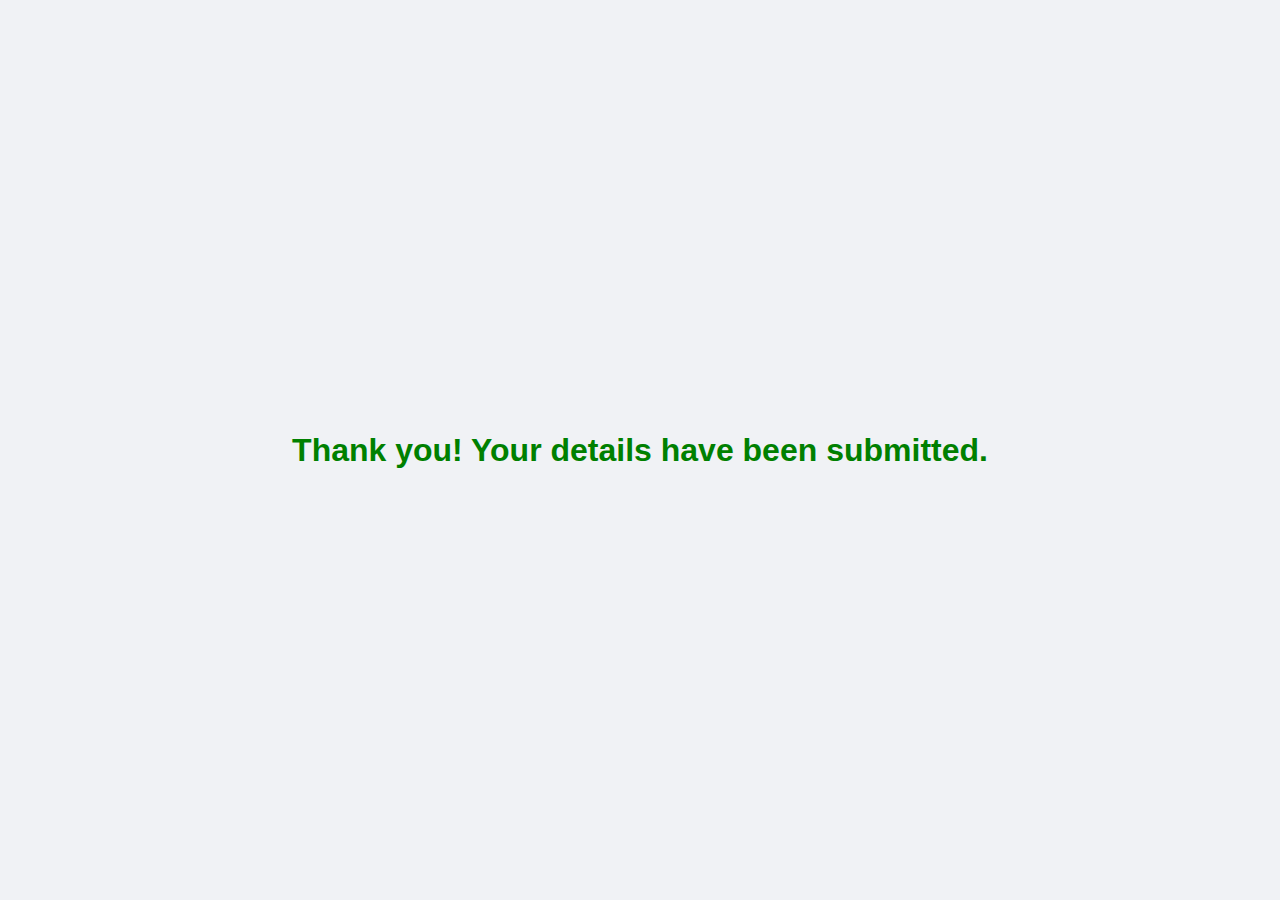
<file: aa.html>
<!DOCTYPE html>
<html lang="en">
<head>
    <meta charset="UTF-8">
    <meta name="viewport" content="width=device-width, initial-scale=1.0">
    <title>Thank You</title>
    <style>
        body {
            display: flex;
            justify-content: center;
            align-items: center;
            height: 100vh;
            margin: 0;
            font-family: Arial, sans-serif;
            background-color: #f0f2f5;
        }
        h1 {
            color: green;
            font-size: 2rem;
        }
    </style>
</head>
<body>
    <h1>Thank you! Your details have been submitted.</h1>
</body>
</html>
</file>
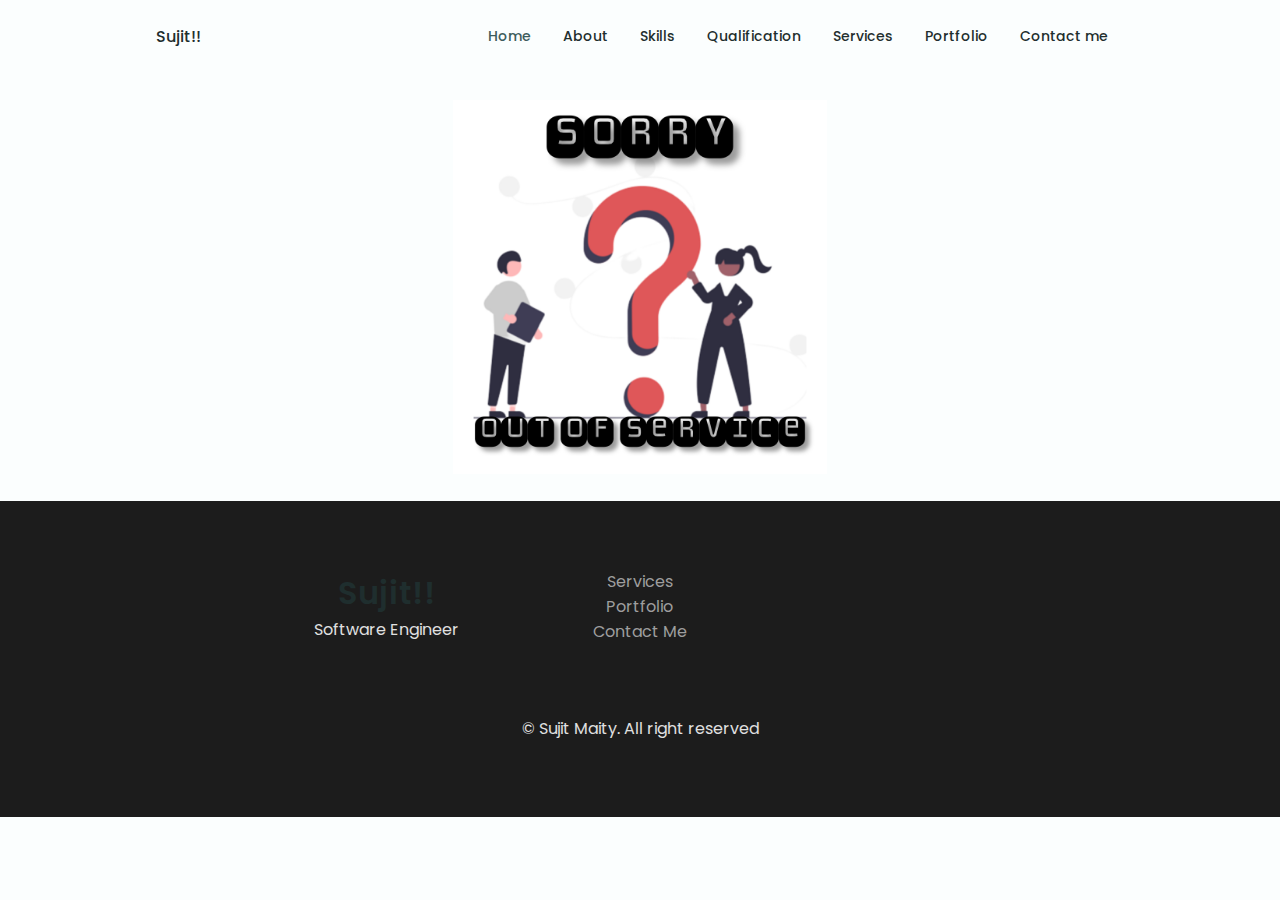
<file: aleart.html>
<!DOCTYPE html>
<html lang="en">

<head>
    <meta charset="UTF-8">
    <meta name="viewport" content="width=device-width, initial-scale=1.0">

    <!--==================== UNICONS ====================-->

    <link rel="stylesheet" href="https://unicons.iconscout.com/release/v4.0.0/css/line.css">
    <!--==================== SWIPER CSS ====================-->
    <link rel="stylesheet" href="CSS/swiper-bundle.min.css">

    <!--==================== CSS ====================-->
    <link rel="stylesheet" href="CSS/style.css  ">

    <title>Sujit || Portfolio</title>
</head>

<body>
    <!--==================== HEADER ====================-->
    <header class="header" id="header">
        <nav class="nav container">
            <a href="#" class="nav__logo">Sujit!!</a>

            <div class="nav__menu" id="nav-menu">
                <ul class="nav__list grid">
                    <li class="nav__item">
                        <a href="#home" class="nav__link active-link">
                            <i class="uil uil-estate nav__icon"></i>Home
                        </a>
                    </li>
                    <li class="nav__item">
                        <a href="#about" class="nav__link">
                            <i class="uil uil-user nav__icon"></i>About
                        </a>
                    </li>
                    <li class="nav__item">
                        <a href="#skills" class="nav__link">
                            <i class="uil uil-file-alt nav__icon"></i>Skills
                        </a>
                    </li>
                     <li class="nav__item">
                        <a href="#qualification" class="nav__link">
                            <i class="uil uil-file-alt nav__icon"></i> Qualification
                        </a>
                    </li>
                    <li class="nav__item">
                        <a href="#services" class="nav__link">
                            <i class="uil uil-briefcase-alt nav__icon"></i>Services
                        </a>
                    </li>
                    <li class="nav__item">
                        <a href="#portfolio" class="nav__link">
                            <i class="uil uil-scenery nav__icon"></i> Portfolio
                        </a>
                    </li>
                    <li class="nav__item">
                        <a href="#contact" class="nav__link">
                            <i class="uil uil-message nav__icon"></i>Contact me
                        </a>
                    </li>
                </ul>
                <i class="uil uil-times nav__close" id="nav-close"></i>
            </div>
            <div class="nav__btns">
                <!--Theme change button-->
                <i class="uil uil-moon change-theme" id="theme-button"></i>

                <div class="nav__toggle" id="nav-toggle">
                    <i class="uil uil-apps"></i>
                </div>
            </div>
        </nav>

    </header>

    <!--==================== MAIN ====================-->
    <main class="main">
        <!--==================== HOME ====================-->
        <div class="alert">
            <br>
            <br>
            <br>
            <br>
            <div class="image_alert">
                <img src="aleart.jpg" alt="Image Alert" width="500px">
            </div>

            
        </div>
    </main>

    <!--==================== FOOTER ====================-->
    <footer class="footer">
        <div class="footer__bg">
            <div class="footer__container container grid">
                <div>
                    <h1 class="footer__title">Sujit!!</h1>
                    <span class="footer__subtitle">Software Engineer</span>
                </div>

                <ul class="footer__links">
                    <li>
                        <a href="#services" class="footer__link">Services</a>
                    </li>

                    <li>
                        <a href="#portfolio" class="footer__link">Portfolio</a>
                    </li>

                    <li>
                        <a href="#contact" class="footer__link">Contact Me</a>
                    </li>
                </ul>

                <div class="footer__socials">
                    <a href="https://www.facebook.com/sujit-maity.7547031/" target="_blank" class="footer__social">
                        <i class="uil uil-facebook-f"></i>
                    </a>

                    <a href="https://www.instagram.com/its_sujitmaity/" target="_blank" class="footer__social">
                        <i class="uil uil-instagram"></i>
                    </a>

                    <a href="https://twitter.com/" target="_blank" class="footer__social">
                        <i class="uil uil-twitter-alt"></i>
                    </a>
                </div>
            </div>

           <p class="footer__copy">&#169; Sujit Maity. All right reserved</p> 
        </div>
    </footer>

    <!--==================== SCROLL TOP ====================-->
    <a href="#" class="scrollup" id="scroll-up">
        <i class="uil uil-arrow-up scrollup__icon"></i>
    </a>

    <!--==================== SWIPER JS ====================-->
    <script src="JS/swiper-bundle.min.js"></script>

    <!--==================== MAIN JS ====================-->
    <script src="JS/main.js"></script>

    <!--Form Connection-->
    <script>
             let submitbutton = document.getElementById("submit");
             submitbutton.addEventListener("click",function(){
                document.getElementById("GFG").submit();
             })

    </script>
</body>

</html>
</file>
<file: CSS/style.css>
/*==================== GOOGLE FONTS ====================*/
@import url('https://fonts.googleapis.com/css2?family=Poppins:wght@400;500;600&display=swap');

/*==================== VARIABLES CSS ====================*/
:root {
    --header-height: 3rem;

    /*========== Colors ==========*/
    /* Change favorite color */
   --hue-color: 180; /* Hue for a green color similar to #3e5c5c */
    --saturation: 20%; /* Saturation for a green color similar to #3e5c5c */
    --lightness: 30%; /* Lightness for a green color similar to #3e5c5c */

    /* HSL color mode */
    --first-color: hsl(var(--hue-color), var(--saturation), var(--lightness));
    --first-color-second: hsl(var(--hue-color), calc(var(--saturation) * 1.1), calc(var(--lightness) * 1.1));
    --first-color-alt: hsl(var(--hue-color), calc(var(--saturation) * 0.9), calc(var(--lightness) * 0.9));
    --first-color-lighter: hsl(var(--hue-color), var(--saturation), calc(var(--lightness) + 40%));
    --title-color: hsl(var(--hue-color), var(--saturation), calc(var(--lightness) - 15%));
    --text-color: hsl(var(--hue-color), var(--saturation), calc(var(--lightness) + 15%));
    --text-color-light: hsl(var(--hue-color), var(--saturation), calc(var(--lightness) + 35%));
    --input-color: hsl(var(--hue-color), calc(var(--saturation) * 3.5), calc(var(--lightness) + 66%));
    --body-color: hsl(var(--hue-color), calc(var(--saturation) * 3), calc(var(--lightness) + 69%));
    --container-color: #fff;
    --scroll-bar-color: hsl(var(--hue-color), calc(var(--saturation) * 0.6), calc(var(--lightness) + 60%));
    --scroll-thumb-color: hsl(var(--hue-color), calc(var(--saturation) * 0.6), calc(var(--lightness) + 50%));

    /*========== Font and typography ==========*/
    --body-font: 'Poppins', sans-serif;;

    /* .5rem = 8px, 1rem = 16px, 1.5rem = 24px ... */
    --big-font-size: 2rem;
    --h1-font-size: 1.5rem;
    --h2-font-size: 1.25rem;
    --h3-font-size: 1.125rem;
    --normal-font-size: .938rem;
    --small-font-size: .813rem;
    --smaller-font-size: .75rem;

    /*========== Font weight ==========*/
    --font-medium: 500;
    --font-semi-bold: 600;

    /*========== Margenes Bottom ==========*/
    /* .25rem = 4px, .5rem = 8px, .75rem = 12px ... */
    --mb-0-25: .25rem;
    --mb-0-5: .5rem;
    --mb-0-75: .75rem;
    --mb-1: 1rem;
    --mb-1-5: 1.5rem;
    --mb-2: 2rem;
    --mb-2-5: 2.5rem;
    --mb-3: 3rem;

    /*========== z index ==========*/
    --z-tooltip: 10;
    --z-fixed: 100;
    --z-modal: 1000;
}

/* Font size for large devices */
@media screen and (min-width: 968px) {
    :root {
        --big-font-size: 3rem;
        --h1-font-size: 2.25rem;
        --h2-font-size: 1.5rem;
        --h3-font-size: 1.25rem;
        --normal-font-size: 1rem;
        --small-font-size: .875rem;
        --smaller-font-size: .813rem;
    }
}

/*========== Variables Dark theme ==========*/
body.dark-theme{
    /* HSL color mode */
    --first-color-second: hsl(var(--hue-color), 30%, 8%);
    --title-color: hsl(var(--hue-color), 8%, 95%);
    --text-color: hsl(var(--hue-color), 8%, 75%);
    --input-color: hsl(var(--hue-color), 29%, 16%);
    --body-color: hsl(var(--hue-color), 28%, 12%);
    --container-color: hsl(var(--hue-color), 29%, 16%) ;
    --scroll-bar-color: hsl(var(--hue-color), 12%, 48%);
    --scroll-thumb-color: hsl(var(--hue-color), 12%, 36%);

}

/*========== Button Dark/Light ==========*/
.nav__btns{
    display: flex;
    align-items: center;
}

.change-theme{
    font-size: 1.25rem;
    color: var(--title-color);
    margin-right: var(--mb-1);
    cursor: pointer;
}

.change-theme:hover{
    color: var(--first-color);
}
/*==================== BASE ====================*/
*{
    box-sizing: border-box;
    padding: 0;
    margin: 0;
}

html{
    scroll-behavior: smooth;
}

body{
    margin: 0 0 var(--header-height) 0;
    font-family: var(--body-font);
    font-size: var(--normal-font-size);
    background-color: var(--body-color);
    color: var(--text-color);
}

h1,h2,h3,h4{
    color: var(--title-color);
    font-weight: var(--font-semi-bold);
}

ul{
    list-style: none;
}

a{
    text-decoration: none;
}

img{
    max-width: 100%;
    height: auto;
}


/*==================== REUSABLE CSS CLASSES ====================*/
.section{
    padding: 2rem 0 4rem;
}

.section__title{
    font-size: var(--h1-font-size);
}

.section__subtitle{
    display: block;
    font-size: var(--small-font-size);
    margin-bottom: var(--mb-3);  
}

.section__title,
.section__subtitle{
    text-align: center;
}

/*==================== LAYOUT ====================*/
.container{
    max-width: 768px;
    margin-left: var(--mb-1-5);
    margin-right: var(--mb-1-5);
}

.grid{
    display: grid;
    gap: 1.5rem;   
}

.header{
    width: 100%;
    position: fixed;
    bottom: 0;
    left: 0;
    z-index: var(--z-fixed);
    background-color: var(--body-color);
}

   
/*==================== NAV ====================*/
.nav{
    max-width: 968px;
    height: var(--header-height); 
    display: flex;
    justify-content: space-between;
    align-items: center;
}

.nav__logo,
.nav__toggle{
    color: var(--title-color);
    font-weight: var(--font-medium);
}

.nav__logo:hover{
    color: var(--first-color);
}

.nav__toggle{
    font-size: 1.1rem;
    cursor: pointer;
}

.nav__toggle:hover{
    color: var(--first-color);
}


@media screen and (max-width: 767px){
    .nav__menu{
        position: fixed;
        bottom: -100%;
        left: 0;
        width: 100%;
        background-color: var(--body-color);
        padding: 2rem 1.5rem 4rem;
        box-shadow: 0 -1px 4px rgba(0,0,0,.15);
        border-radius: 1.5rem 1.5rem 0 0;
        transition: .3s;
    }
    
}

.nav__list{
    grid-template-columns: repeat(3, 1fr);
    gap: 2rem;
}

.nav__link{
    display: flex;
    flex-direction: column;
    align-items: center;
    font-size: var(--small-font-size);
    color: var(--title-color);
    font-weight: var(--font-medium);
}

.nav__link:hover{
    color: var(--first-color);
}

.nav__icon{
    font-size: 1.2rem;
}

.nav__close{
    position: absolute;
    right: 1.3rem;
    bottom: .5rem;
    font-size: 1.5rem;
    cursor: pointer;
    color: var(--first-color);
}

.nav__close:hover{
    color: var(--first-color-alt);
}

/* show menu */
.show-menu{
    bottom: 0;
}

/* Active link */
.active-link{
    color: var(--first-color);
}

/* Change background header */
.scroll__header{
    box-shadow: 0 -1px 4px rgba(0,0,0,.15);
}

/*==================== HOME ====================*/
.home__container{
    gap: 1rem;
}

.home__content{
    grid-template-columns: .5fr 3fr;
    padding-top: 3.5rem;
    align-items: center ;
}

.home__social{
    display: grid;
    grid-template-columns: max-content;
    row-gap: 1rem;
}

.home__social-icon{
    font-size: 1.25rem;
    color: var(--first-color);
}

.home__social-icon:hover{
   color: var(--first-color-alt);    
}

.home__blob{
    width: 200px;
    fill: var(--first-color)
}

.home__blob-img{
    width: 200px;
}

.home__data{
    grid-column: 1/3;
}

.home__title{
    font-size: var(--big-font-size);
}

.home__subtitle{
    font-size: var(--h3-font-size);
    color: var(--text-color);
    font-weight: var(--font-medium);
    margin-bottom: var(--mb-0-75);
}

.home__description{
    margin-bottom: var(--mb-2);
}

.home__scroll{
    display: none;
}

.home__scroll-button{
    color: var(--first-color);
    transition: .3s;
}

.home__scroll-button:hover{
    transform: translateY(.25rem);
}

.home__scroll-mouse{
    font-size: 2rem;
}

.home__scroll-name{
    font-size: var(--small-font-size);
    color: var(--title-color);
    font-weight: var(--font-medium);
    margin-right: var(--mb-0-25);
}

.home__scroll-arrow{
    font-size: 1.25rem;
}

/*============================ Added ============================*/
.about__list {
    list-style: none; /* Removes the default list numbering */
    padding: 0; /* Removes default padding */
    font-size: 1.2em; /* Increases font size */
  }
  
  .about__list li {
    margin-bottom: 10px; /* Adds space between list items */
  }
  
  .about__list i {
    margin-right: 10px; /* Adds space between icon and text */
  }
  
  
  .view-count {
    text-align: center;
    margin-top: 20px;
    font-size: 1.2em;
  }

  /* Basic style for the image container */
.image-container {
    display: inline-block;
    position: relative;
  }
  
  /* Style for the image */
  .hover-image {
    display: block;
    width: 100%;
    height: auto;
    transition: transform 0.3s ease, filter 0.3s ease;
  }
  
  /* Hover effect: zoom in the image */
  .hover-image:hover {
    transform: scale(1.1);
  }
  
  /* Hover effect: apply a grayscale filter */
  .hover-image:hover {
    filter: grayscale(50%);
  }
  
  /* Hover effect: add a border and shadow */
  .hover-image:hover {
    border: 5px solid #1b4e04; /* Red border on hover */
    box-shadow: 0 4px 8px rgba(0, 0, 0, 0.5);
  }

/*==================== BUTTONS ====================*/
.button{
    display: inline-block;
    background-color: var(--first-color);
    color: #fff;
    padding: 1rem;
    border-radius: .5rem;
    font-weight: var(--font-medium);
}

.button:hover{
    background-color: var(--first-color-alt);
}

.button__icon{
    font-size: 1.25rem;
    margin-left: var(--mb-0-5);
    transition: .3s;
}

.button--white{
    background-color: #fff;
    color: var(--first-color);
}

.button--white:hover{
    background-color: #fff;
}
.button--flex{
    display: inline-flex;
    align-items: center;
}

.button--small{
    padding: .75rem 1rem;   
}

.button--link{
    padding: 0;
    background-color: transparent;
    color: var(--first-color);
}

.button--link:hover{
    background-color: transparent;
    color: var(--first-color-alt)

}
/*==================== ABOUT ====================*/
.about__img{
    width: 200px;
    border-radius: .5rem;
    justify-self: center; 
    align-self: center;
}

.about__description{
    text-align: center;
    margin-bottom: var(--mb-2-5);
}


.about__info{
    display: flex;
    justify-content: space-evenly;
    margin-bottom: var(--mb-2-5);
}

.about__info-title{
    font-size: var(--h2-font-size);
    font-weight: var(--font-semi-bold);
    color: var(--title-color);
}

.about__info-name{
    font-size: var(--smaller-font-size);
}

.about__info-title,
.about__info-name{
    display: block;
    text-align: center;
}

.about__buttons{
    display: flex;
    justify-content: center;
}
/*==================== SKILLS ====================*/
.skills__container {
    row-gap: 2rem;
    display: flex;
    flex-wrap: wrap;
    justify-content: space-between;
}

.skills__content {
    background-color: var(--container-color);
    padding: 2rem;
    border-radius: .5rem;
    box-shadow: 0 2px 4px rgba(0, 0, 0, 0.1);
    width: 100%;
    margin-bottom: 2rem;
}

.skills__title {
    font-size: var(--h3-font-size);
    font-weight: var(--font-semi-bold);
    color: var(--title-color);
    display: flex;
    align-items: center;
    margin-bottom: var(--mb-1);
}

.skills__icon {
    font-size: 1.5rem;
    color: var(--first-color);
    margin-right: .5rem;
}

.skills__list {
    display: flex;
    flex-wrap: wrap;
    gap: 1rem;
}

.skills__item {
    display: flex;
    align-items: center;
    gap: .5rem;
    font-size: var(--normal-font-size);
    font-weight: var(--font-medium);
    background-color: var(--first-color-lighter);
    padding: .5rem 1rem;
    border-radius: .5rem;
    transition: background-color 0.3s ease;
}

.skills__item:hover {
    background-color: var(--first-color-alt);
}

.skills__name {
    color: var(--title-color);
}

/*==================== QUALIFICATION ====================*/
.qualification__tabs{
    display: flex;
    justify-content: space-evenly;
    margin-bottom: var(--mb-2);
}

.qualification__button{
    font-size: var(--h3-font-size);
    font-weight: var(--font-medium);
    cursor: pointer;
}

.qualification__button:hover{
    color: var(--first-color);
}

.qualification__icon{
    font-size: 1.8rem;
    margin-right: var(--mb-0-25);
}

.qualification__data{
    display: grid;
    grid-template-columns: 1fr max-content 1fr;
    column-gap: 1.5rem;
}

.qualification__title{
    font-size: var(--normal-font-size);
    font-weight: var(--font-medium);
}

.qualification__subtitle{
    display: inline-block;
    font-size: var(--small-font-size);
    margin-bottom: var(--mb-1);
}

.qualification__calender{
    font-size: var(--smaller-font-size);
    color: var(--text-color-light);

}

.qualification__rounder{
    display: inline-block;
    width: 13px;
    height: 13px;
    background-color: var(--first-color);
    border-radius: 50%;
}


.qualification__line{
    display: block;
    width: 1px;
    height: 100%;
    background-color: var(--first-color);
    transform: translate(6px, -7px);
}

.qualification [data-content]{
    display: none;
}

.qualification__active[data-content]{
    display: block;
}

.qualification__button.qualification__active{
    color: var(--first-color);
}
/*==================== SERVICES ====================*/
.services__container{
    gap: 1.5rem;
    grid-template-columns: repeat(2, 1fr);
}

.services__content{
    position: relative;
    background-color: var(--container-color);
    padding: 3.5rem .5rem 1.25rem 1.5rem;
    border-radius: .25rem;
    box-shadow: 0 2px 4px rgba(0,0,0,.15);
    transition: .3s;
}

.services__content:hover{
    box-shadow: 0 4px 8px rgba(0,0,0,.15);
}

.services__icon{
    display: block;
    font-size: 1.5rem;
    color: var(--first-color);
    margin-bottom: var(--mb-1);
}

.services__title{
    font-size: var(--h3-font-size);
    margin-bottom: var(--mb-1);
    font-weight: var(--font-medium);
}

.services__button{
    cursor: pointer;
    font-size: var(--small-font-size);
}

.services__button:hover .button__icon{
    transform: translateX(.25rem);
}

.services__modal{
    position: fixed;
    top: 0;
    left: 0;
    right: 0;
    bottom: 0;
    background-color: rgba(0,0,0,.5);
    display: flex;
    align-items: center;
    justify-content: center;
    padding: 0 1rem;
    z-index: var(--z-modal);
    opacity: 0;
    visibility: hidden;
    transition: .3s; 
}

.services__modal-content{
    position: relative;
    background-color: var(--container-color);
    padding: 1.5rem;
    border-radius: .5rem;
}

.services__modal-services{
    row-gap: 1rem;
}

.services__modal-service{
    display: flex;
}

.services__modal-title{
    font-size: var(--h3-font-size);
    font-weight: var(--font-medium);
    margin-bottom: var(--mb-1-5);
}

.services__modal-close{
    position: absolute;
    top: 1rem;
    right: 1rem;
    font-size: 1.5rem;
    color: var(--first-color);
    cursor: pointer;
}
  
.services__modal-icon{
    color: var(--first-color);
    margin-right: var(--mb-0-25);
}
/* Active Modal */
.active-modal{
    opacity: 1;
    visibility: visible;
}

/*==================== PORTFOLIO ====================*/
.portfolio__container{
    overflow: initial;
}

.portfolio__content{
    padding: 0 1.5rem;
}

.portfolio__img{
    width: 265px;
    border-radius: .5rem;
    justify-self: center;
}

.portfolio__title{
    font-size: var(--h3-font-size);
    margin-bottom: var(--mb-0-5);
}

.portfolio__description{
    margin-bottom: var(--mb-0-75);
}

.portfolio__button:hover .button__icon{
    transform: translateX(.25rem);
}

.swiper-button-prev::after,
.swiper-button-next::after{
    content: '';
}

.swiper-portfolio-icon{
    font-size: 2rem;
    color: var(--first-color);
}

.swiper-button-prev{
    left: -.5rem;
}

.swiper-button-next{
    right: -.5rem;
}

.swiper-container-horizontal > .swiper-pagination-bullets{
    bottom: -2.5rem;
}

.swiper-pagination-bullet-active{
    background-color: var(--first-color);
}

.swiper-button-prev,
.swiper-button-next,
.swiper-pagination-bullet{
    outline: none;
}
/*==================== PROJECT IN MIND ====================*/
.project{
    text-align: center;
}

.project__bg{
    background-color: var(--first-color-second);
    padding-top: 5rem;
}

.project__title{
    font-size: var(--h2-font-size);
    margin-bottom: var(--mb-0-75);    
}

.project__description{
    margin-bottom: var(--mb-1-5);
}

.project__title,
.project__description{
    color: #fff;
}

.project__img{
    width: 300px;
    justify-self: center;
}
/*==================== TESTIMONIAL ====================*/
.testimonial__data,
.testimonial__header{
    display: flex;
}

.testimonial__data{
    justify-content: space-between;
    margin-bottom: var(--mb-1);
}

.testimonial__img{
    width: 60px;
    height: 60px;
    border-radius: 50%;
    margin-right: var(--mb-0-75);
}

.testimonial__name{
    font-size: var(--h3-font-size);
    font-weight: var(--font-medium);
}

.testimonial__client{
    font-size: var(--small-font-size);
    color: var(--text-color-light);
}

.testimonial__description{
    margin-bottom: var(--mb-2-5);
}

.testimonial__icon-star{
    color: var(--first-color);
}

.swiper_container .swiper-pagination-testimonial{
    bottom: 0;
}
/*==================== CONTACT ME ====================*/
.contact__container{
    row-gap: 3rem;
}

.contact__information{
    display: flex;
    margin-bottom: var(--mb-2);
}

.contact__icon{
    font-size: 2rem;
    color: var(--first-color);
    margin-right: var(--mb-0-75);
}

.contact__title{
    font-size: var(--h3-font-size);
    font-weight: var(--font-medium);
}

.contact__subtitle{
    font-size: var(--smaller-font-size);
    color: var(--text-color-light);
}

.contact__content{
    background-color: var(--input-color);
    border-radius: .5rem;
    padding: .75rem 1rem .25rem;
}

.contact__label{
    font-size: var(--smaller-font-size);
    color: var(--title-color);
}

.contact__input{
    width: 100%;
    background-color: var(--input-color);
    color: var(--text-color);
    font-family: var(--body-font);
    font-size: var(--normal-font-size);
    border: none;
    outline: none;
    padding: .25rem .5rem .5rem 0;
}
/*==================== FOOTER ====================*/

footer {
    text-align: center;
    margin-top: 20px;
}

footer a {
    color: var(--header-color);
    text-decoration: none;
    font-size: 1em;
    transition: color 0.3s;
}

footer a:hover {
    color: var(--button-hover);
}

/* Footer Styles */
/* Dark Footer Theme Colors */
:root {
    --footer-background: #1c1c1c; /* Darker background color for footer */
    --footer-text-color: #e0e0e0; /* Light text color for better contrast */
    --footer-link-color: #9e9e9e; /* Lighter color for links */
    --footer-link-hover-color: #ffffff; /* Color for links on hover */
    --footer-header-color: #ffffff; /* Header text color */
}
/* Footer Section */
footer {
    text-align: center;
    margin-top: 20px;
    padding: 20px;
    background-color: var(--footer-background);
    color: var(--footer-text-color);
}

footer a {
    color: var(--footer-link-color);
    text-decoration: none;
    font-size: 1em;
    transition: color 0.3s;
}

footer a:hover {
    color: var(--footer-link-hover-color);
}

.footer-container {
    display: flex;
    flex-direction: column;
    align-items: center;
    gap: 10px; /* Space between items */
}

.footer-container img {
    width: 30px; /* Slightly smaller icons */
    height: 30px;
    margin-top: 10px;
}

.footer-container .footer-text {
    margin-bottom: 10px;
}

.footer-text h2 {
    font-size: 1.2em;
    color: var(--footer-header-color);
    margin: 0;
}

.styled-hr {
    border: none;
    height: 1px;
    background: linear-gradient(to right, var(--footer-background), var(--footer-text-color), var(--footer-background));
    margin: 20px 0;
}


footer .footer-links {
    display: flex;
    flex-wrap: wrap;
    justify-content: center;
    gap: 20px;
    margin-top: 10px;
}

footer .footer-links div {
    text-align: center;
}

footer .footer-links a {
    display: block;
    color: #ffffff;
    text-decoration: none;
    font-size: 0.9em;
    margin-top: 5px;
    transition: color 0.3s, transform 0.3s;
}

footer .footer-links a:hover {
    color: #eaeaea;
    transform: scale(1.05);
}

footer .footer-links i {
    font-size: 2em;
    display: block;
    margin-bottom: 5px;
}

footer .footer-credit {
    margin-top: 10px;
    font-size: 0.8em;
    color: #ffffff;
}

.footer-credit a {
    color: #50e3c2;
    text-decoration: none;
    font-weight: bold;
}

.footer-credit a:hover {
    text-decoration: underline;
}

/* Dark Footer Theme Colors */
:root {
    --footer-background: #1c1c1c; /* Darker background color for footer */
    --footer-text-color: #e0e0e0; /* Light text color for better contrast */
    --footer-link-color: #9e9e9e; /* Lighter color for links */
    --footer-link-hover-color: #ffffff; /* Color for links on hover */
    --footer-header-color: #ffffff; /* Header text color */
}
/*========== SCROLL UP ==========*/
.scrollup{
    position: fixed;
    right: 1rem;
    bottom: -20%;
    background-color: var(--first-color);
    opacity: .8;
    padding: 0 .3rem;
    border-radius: .4rem;
    z-index: var(--z-tooltip);
    transition: .4s;
}

.scrollup:hover{
    background-color: var(--first-color-alt);
}

.scroll__icon{
    size: 10px;
    color: #fff;
}
/* Show scroll */
.show-scroll{
    bottom: 5rem;
}

/*========== SCROLL BAR ==========*/
::-webkit-slider-{
    width: .60rem;
    background-color: var(--scroll-bar-color);
    border-radius: .5rem;
}

::-webkit-slider-thumb{
    background-color: var(--scroll-thumb-color);
    border-radius: .5rem ;
}


::-webkit-slider-thumb:hover{
    background-color: var(--text-color-light);
}
/*==================== MEDIA QUERIES ====================*/
/* For small devices */
@media screen and (max-width: 350px){
    .container{
        margin-left: var(--mb-1);
        margin-right: var(--mb-1);
    }

    .nav__menu{
        padding: 2rem .25rem 4rem;
    }
    .nav__list{
        column-gap: 0;
    }
    
    .home__content{
        grid-template-columns: .25fr 3fr;
    }

    .home__blob{
        width: 180px; 
    }

    .skills__title{
        font-size: var(--normal-font-size);
    }

    .qualification__data{
        gap: .5rem;
    }

    .services__container{
        grid-template-columns: max-content;
        justify-content: center;
    }
    .services__content{
        padding-left: 3.5rem;
    }
    .services__modal{
        padding: 0 .5rem;
    }

    .project__img{
        width: 200px;
    }

    .testimonial__data,
    .testimonial__header{
        flex-direction: column;
        align-items: center;
    }

    .testimonial__img{
        margin-right: 0;
        margin-bottom: var(--mb-0-25);
    }
    .testimonial__data,
    .testimonial__description{
        text-align: center;
    }
}



/*image alert*/
.image_alert{
  display: block;
  margin-left: auto;
  margin-right: auto;
  width: 30%;
  bottom: 20px;
  top: 20px;
}

/* For medium devices */
@media screen and (min-width: 568px){
    .home__content{
        grid-template-columns: max-content 1fr 1fr;
    }
    .home__data{
        grid-column: initial;
    }
    .home__img{
        order: 1;
        justify-self: center;
    }

    .about__container,
    .skills__container,
    .portfolio__content,
    .portfolio__container,
    .contact__container,
    .footer__container{
        grid-template-columns: repeat(2, 1fr);
    }

    .qualification__sections{
        display: grid;
        grid-template-columns: .6fr;
        justify-content: center;
    }
}

@media screen and (min-width: 768px){
    .container{
        margin-left: auto;
        margin-right: auto;
    }

    body{
        margin: 0;
    }
    .section{
        padding: 6rem 0 2rem;
    }
    .section__subtitle{
        margin-bottom: 4rem;
    }

    .header{
        top: 0;
        bottom: initial;
    }

    .header,
    .main,
    .footer__container{
        padding: 0 1rem;
    }
    
    .nav{
        height: calc(var(--header-height) + 1.5rem);
        column-gap: 1rem;
    }
    .nav__icon,
    .nav__close,
    .nav__toggle{
        display: none;
    }

    .nav__list{
        display: flex;
        column-gap: 2rem;
    }
    .nav__menu{
        margin-left: auto;
    }
    .change-theme{
        margin: 0;
    }


    .home__container{
        row-gap: 5rem;
    }
    .home__content{
        padding-top: 5.5rem;
        column-gap: 2rem;
    }
    .home__blob{
        width: 270px;
    }
    .home__scroll{
        display: block;
    }
    .home__scroll-button{
        margin-left: 3rem;
    }

    .about__container{
        column-gap: 5rem;
    }
    .about__img{
        width: 350px;
    }
    .about__description{
        text-align: initial;
    }
    .about__info{
        justify-content: space-between;
    }
    .about__buttons{
       justify-content: initial; 
    }

    .qualification__tabs{
        justify-content: center;
    }
    .qualification__button{
        margin: 0 var(--mb-1);
    }
    .qualification__sections{
        grid-template-columns: .5fr;
    }
    .services__container{
        grid-template-columns: repeat(3, 218px);
        justify-content: center;
    }
    .services__icon{
        font-size: 2rem;
    }
    .services__content{
        padding: 6rem 0 2rem 2.5rem;
    }
    .services__modal-content{
        width: 450px;
    }

    .portfolio__img{
        width: 320px;
    }
    .portfolio__content{
        align-items: center;
    }

    .project{
        text-align: initial;
    }

    .project__bg{
        background: none;
    }

    .project__container{
        background-color: var(--first-color-second);
        border-radius: 1rem;
        padding: 3rem 2.5rem 0;
        grid-template-columns: 1fr max-content;
        column-gap: 3rem;
    }

    .project__data{
        padding-top: .8rem;
    }

    .footer__container{
        grid-template-columns: repeat(3, 1fr);
    }
    .footer__bg{
        padding: 3rem 0 3.5rem;
    }
    .footer__links{
        flex-direction: row;
        column-gap: 2rem;
    }
    .footer__socials{
        justify-self: flex-end;
    }
    .footer__copy{
        margin-top: 4.5rem;
    }
}
/* For large devices */

@media screen and (mid-width: 1024px){
    .header,
    .main,
    .footer__container{
        padding: 0;
    }

    .home__blob{
        width: 320px;
    }
    .home__social{
        transform: translateX(-6rem);
    }

    .services__conatainer{
        grid-template-columns: repeat(3, 238px);
    }

    .portfolio__content{
        column-gap: 5rem;
    }
    .swiper-portfolio-icon{
        font-size: 3.5rem;
    }
    .swiper-button-prev{
        left: -3.5rem;
    }
    .swiper-button-next{
        right: -3.5rem;
    }
    .swiper-container-horizontal > .swiper-pagination-bullets{
        bottom: -4.5rem
    }

    .contact__form{
       width: 460px; 
    }

    .contact__inputs{
        grid-template-columns: repeat(2, 1fr);
    }
}
</file>
